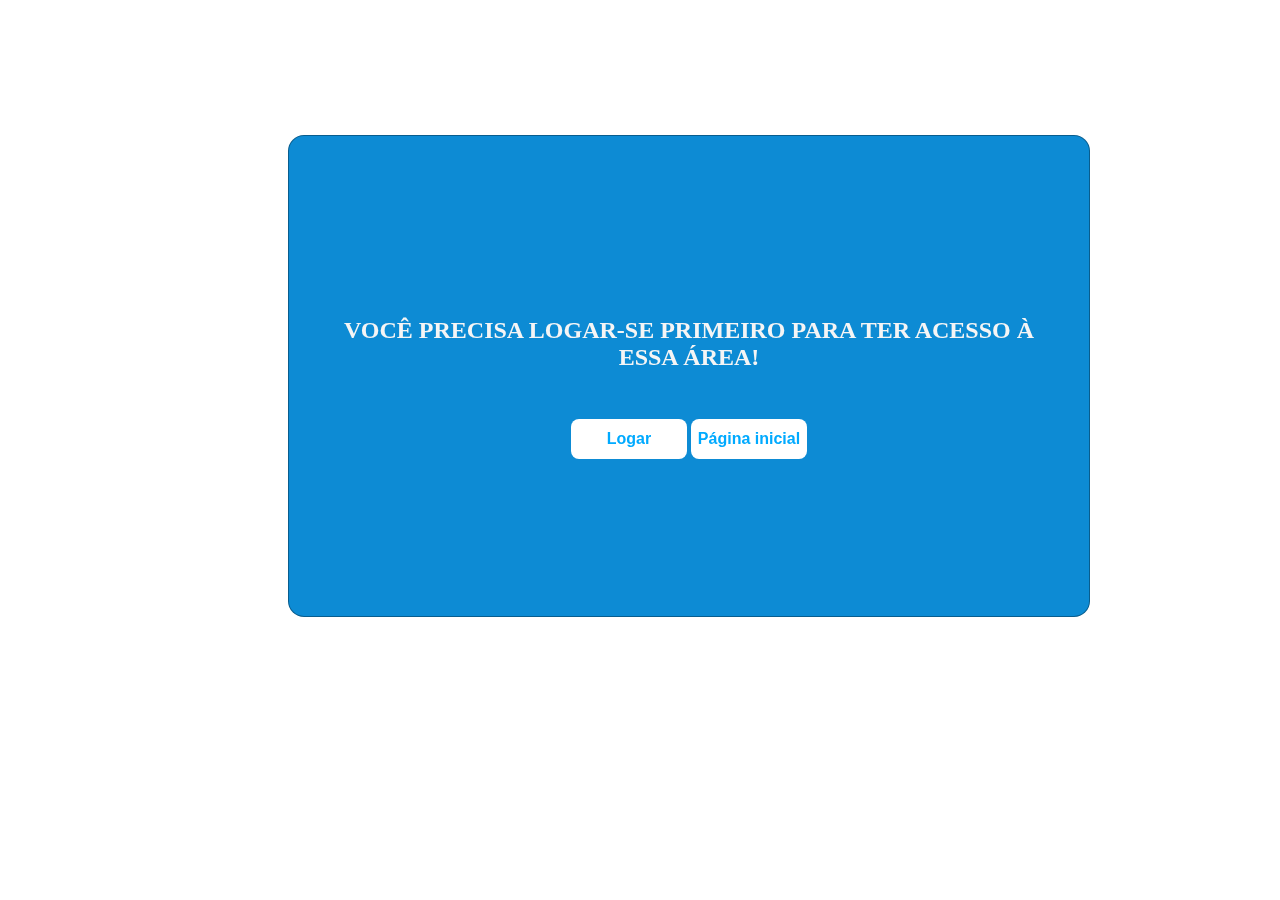
<file: notlogged.html>
<!DOCTYPE html>
<html lang="en">
  <head>
    <meta charset="UTF-8" />
    <meta name="viewport" content="width=device-width, initial-scale=1.0" />
    <title>Document</title>
    <link rel="stylesheet" href="styles/notlogged.css" />
    <script src="scripts/notlogged.js" defer></script>
  </head>
  <body>
    <div id="noLoggedPopup">
      <p>Você precisa logar-se primeiro para ter acesso à essa área!</p>
      <div>
        <button id="logar" class="hover-button">Logar</button>
        <button id="cancelar" class="hover-button">Página inicial</button>
      </div>
    </div>
  </body>
</html>
</file>
<file: styles/notlogged.css>
#noLoggedPopup {
    display: block;
    position: fixed;
    width: 45rem;
    height: 25rem;
    padding: 2.5rem;
    top: 15%;
    left: 22.5%;
    transition: .3s;
    border: 1px solid rgba(0, 0, 0, 0.329);
    display: flex;
    flex-direction: column;
    justify-content: center;
    align-items: center;
    text-align: center;
    background-color: #0d8bd4;
    border-radius: 1rem;
    text-transform: uppercase;
    color: whitesmoke;
}

#noLoggedPopup p {
    font-size: 1.5rem;
    font-weight: 600;
}

.hover-button {
    width: 7.25rem;
    height: 2.5rem;
    margin-top: 1.5rem;
    font-size: 1rem;
    font-weight: bold;
    text-decoration: none;
    background: rgb(255, 255, 255);
    color: #00aaff;
    border: none;
    border-radius: .5rem;
}

.hover-button:hover {
    transition: .3s;
    background-color: #00aaff;
    font-weight: bold;
    cursor: pointer;
    color: white;
}
</file>
